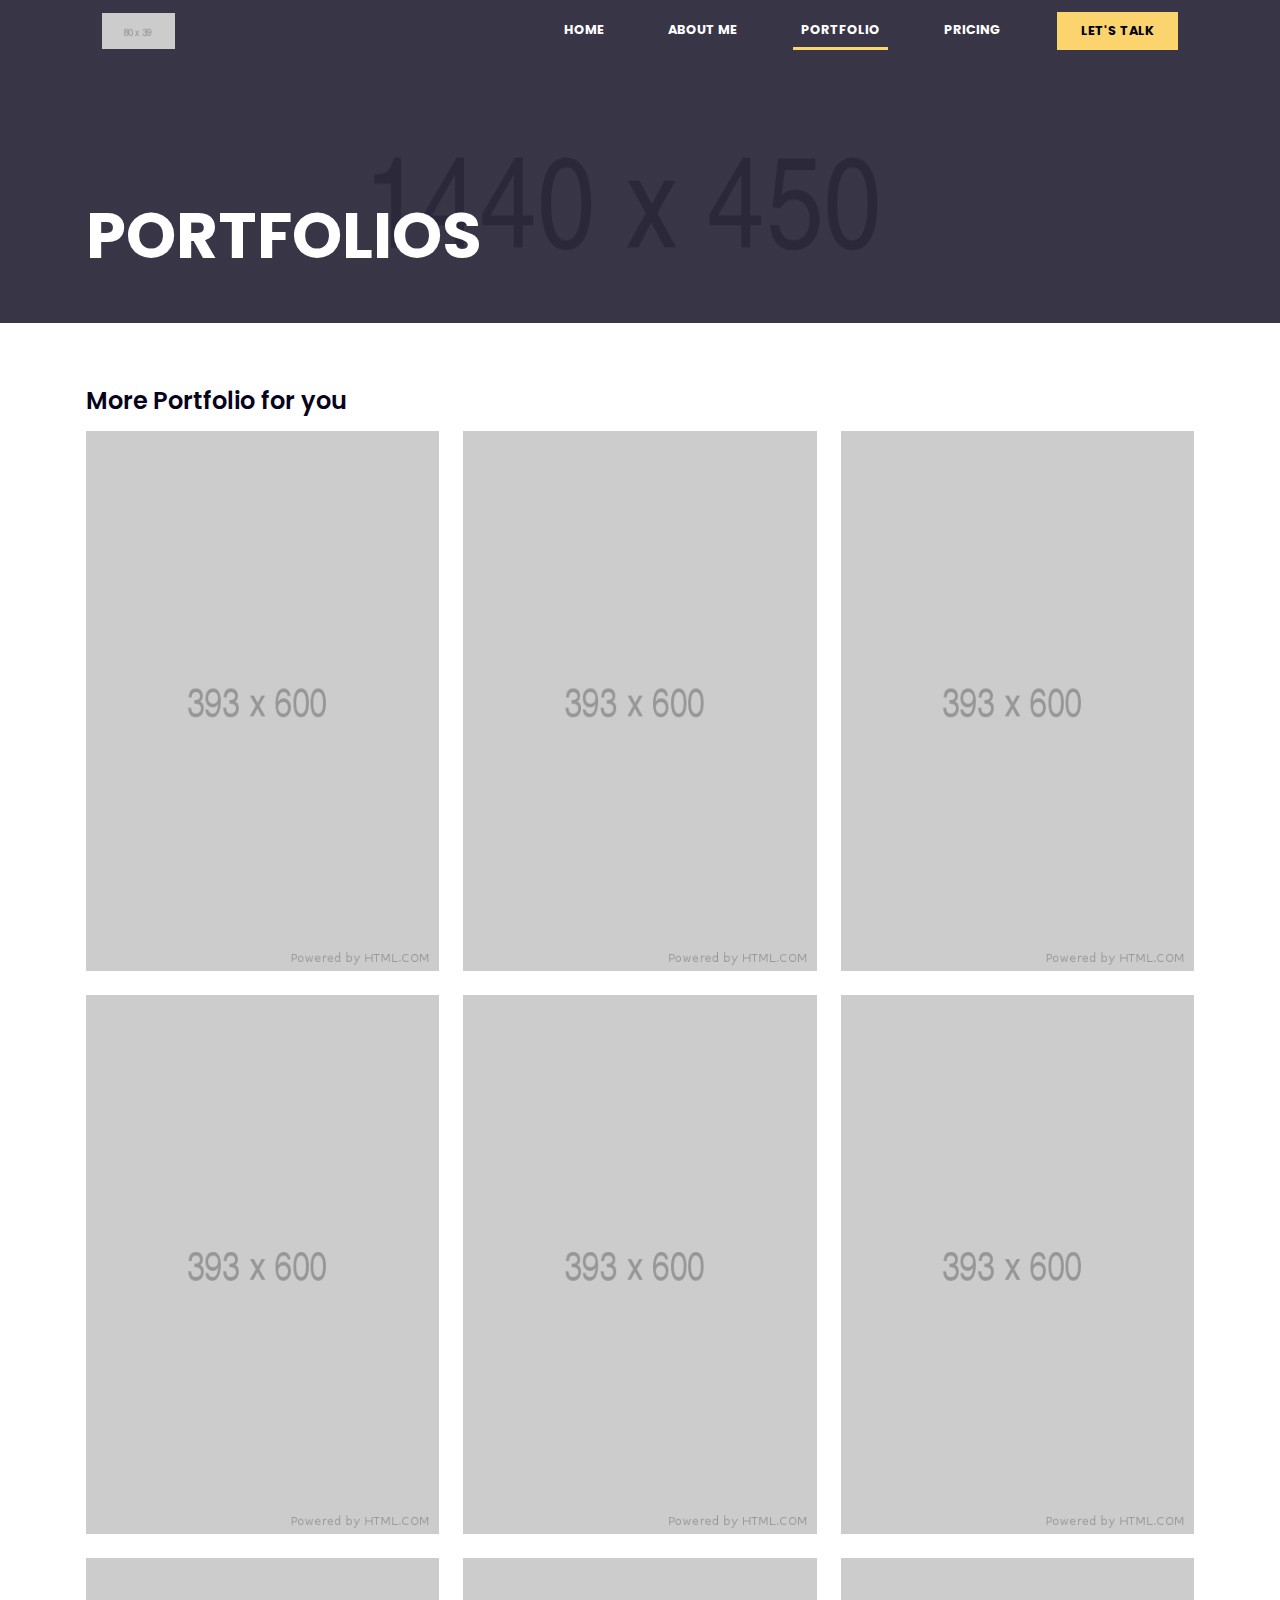
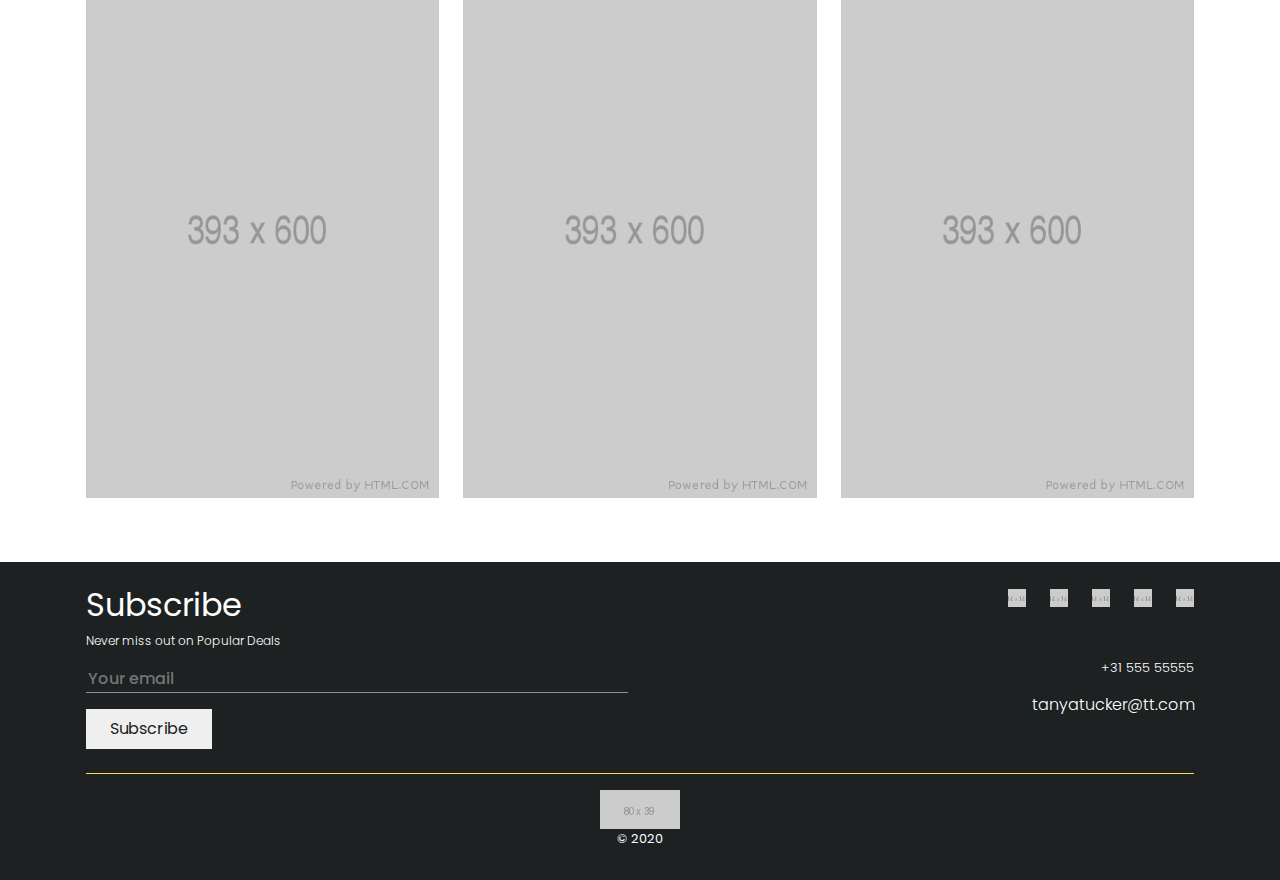
<file: index.html>
<!doctype html>

<html lang="en">
  <head>
    <meta charset="utf-8">
    <meta name="viewport" content="width=device-width, initial-scale=1">

    <link rel="stylesheet" href="css/bootstrap/bootstrap.min.css">
    <link rel="stylesheet" href="css/style.css">
    <link href="https://fonts.googleapis.com/css2?family=Poppins:wght@200;300;400;500;600;700&display=swap" rel="stylesheet">

    <title>Photography Portfolio</title>
  </head>

  <body>
    <header class="mobile d-block d-sm-none">
      <nav class="navbar navbar-expand-md navbar-dark">
        <div class="container-fluid">
          <a class="navbar-brand logo text-white" href="#">
            <img src="images/logo.png" alt="logo" class="img-fluid">
          </a>
          <button class="navbar-toggler" type="button" data-toggle="collapse" data-target="#navbarNavAltMarkup" aria-controls="navbarNavAltMarkup" aria-expanded="false" aria-label="Toggle navigation">
            <span class="navbar-toggler-icon"></span>
          </button>
          <div class="collapse navbar-collapse" id="navbarNavAltMarkup">
            <div class="navbar-nav ml-auto">
              <a class="nav-link text-white" href="#">HOME</a>
              <a class="nav-link text-white" href="#">ABOUT ME</a>
              <a class="nav-link text-white" aria-current="page" href="#">PORTFOLIO</a>
              <a class="nav-link text-white" href="#">PRICING</a>
              <button class="header py-2">LET'S TALK</button>
            </div>
          </div>
        </div>
      </nav>

      <h1 class="container text-white mt-5 pt-5 pb-3 mobile">SEND A MESSAGE</h1>
    </header>

    <header class="desktop d-none d-sm-block">
      <div class="container">
        <nav class="navbar navbar-expand-md navbar-dark pb-5">
          <div class="container-fluid">
            <a class="navbar-brand logo text-white" href="#">
              <img src="images/logo.png" alt="logo" class="img-fluid">
            </a>
            <button class="navbar-toggler" type="button" data-toggle="collapse" data-target="#navbarNavAltMarkup" aria-controls="navbarNavAltMarkup" aria-expanded="false" aria-label="Toggle navigation">
              <span class="navbar-toggler-icon"></span>
            </button>
            <div class="collapse navbar-collapse" id="navbarNavAltMarkup">
              <div class="navbar-nav ml-auto">
                <a class="nav-link text-white mr-3 mr-lg-5" href="#">HOME</a>
                <a class="nav-link text-white mr-3 mr-lg-5" href="#">ABOUT ME</a>
                <a class="nav-link text-white mr-3 mr-lg-5 current" aria-current="page" href="#">PORTFOLIO</a>
                <a class="nav-link text-white mr-3 mr-lg-5" href="#">PRICING</a>
                <button class="header px-4 py-2">LET'S TALK</button>
              </div>
            </div>
          </div>
        </nav>

        <h1 class="text-white mt-5 py-5">PORTFOLIOS</h1>
      </div>
    </header>

    <section id="one">
      <div class="container my-5 py-sm-3">
        <h4>More Portfolio for you</h4>

        <div class="row mt-3">
          <div class="col-md-4 col-12">
            <img src="images/image.png" alt="image1" class="img-fluid">
          </div>
          <div class="col-md-4 col-12 my-3 my-sm-0">
            <img src="images/image.png" alt="image2" class="img-fluid">
          </div>
          <div class="col-md-4 col-12">
            <img src="images/image.png" alt="image3" class="img-fluid">
          </div>
        </div>

        <div class="row my-sm-4">
          <div class="col-md-4 col-12 d-none d-sm-block">
            <img src="images/image.png" alt="image4" class="img-fluid">
          </div>
          <div class="col-md-4 col-12 d-none d-sm-block">
            <img src="images/image.png" alt="image5" class="img-fluid">
          </div>
          <div class="col-md-4 col-12 d-none d-sm-block">
            <img src="images/image.png" alt="image6" class="img-fluid">
          </div>
        </div>

        <div class="row">
          <div class="col-md-4 col-12 d-none d-sm-block">
            <img src="images/image.png" alt="image7" class="img-fluid">
          </div>
          <div class="col-md-4 col-12 d-none d-sm-block">
            <img src="images/image.png" alt="image8" class="img-fluid">
          </div>
          <div class="col-md-4 col-12 d-none d-sm-block">
            <img src="images/image.png" alt="image9" class="img-fluid">
          </div>
        </div>

        <p class="text-center d-block d-sm-none see-more mt-3">See more</p>
      </div>
    </section>

    <footer>
      <div class="container text-white">
        <div class="row py-4">
          <div class="col-sm-6 col-12">
            <h3 class="text-white">Subscribe</h3>
            <p class="footer1">Never miss out on Popular Deals</p>
            <input type="email" placeholder="Your email"><br>
            <button class="footer mt-3 px-4 py-2">Subscribe</button>
          </div>

          <div class="col-sm-6 col-12 text-sm-right">
            <div class="d-flex justify-content-sm-end mt-4 mt-sm-0 mb-4 mb-sm-5">
              <a href="http://instagram.com" target="_blank" rel="noopener noreferrer">
                <img src="images/social-media.png" alt="instagram" class="img-fluid">
              </a>
              <a href="http://facebook.com" target="_blank" rel="noopener noreferrer">
                <img src="images/social-media.png" alt="facebook" class="img-fluid ml-4">
              </a>
              <a href="http://twitter.com" target="_blank" rel="noopener noreferrer">
                <img src="images/social-media.png" alt="twitter" class="img-fluid ml-4">
              </a>
              <a href="http://linkedin.com" target="_blank" rel="noopener noreferrer">
                <img src="images/social-media.png" alt="linkedin" class="img-fluid ml-4">
              </a>
              <a href="http://youtube.com" target="_blank" rel="noopener noreferrer">
                <img src="images/social-media.png" alt="youtube" class="img-fluid ml-4">
              </a>
            </div>
            <p class="footer2">+31 555 55555</p>
            <p class="footer3">tanyatucker@tt.com</p>
          </div>
        </div>

        <div class="sub-footer text-sm-center pb-3">
          <img src="images/logo.png" alt="logo" class="img-fluid mt-3">
          <p class="footer4">&copy; 2020</p>
        </div>
      </div>
    </footer>
    <!-- Optional JavaScript -->
    <!-- Popper.js first, then Bootstrap JS -->
    <script src="js/popper/popper.min.js"></script>
    <script src="js/bootstrap/bootstrap.min.js"></script>
  </body>
</html>
</file>
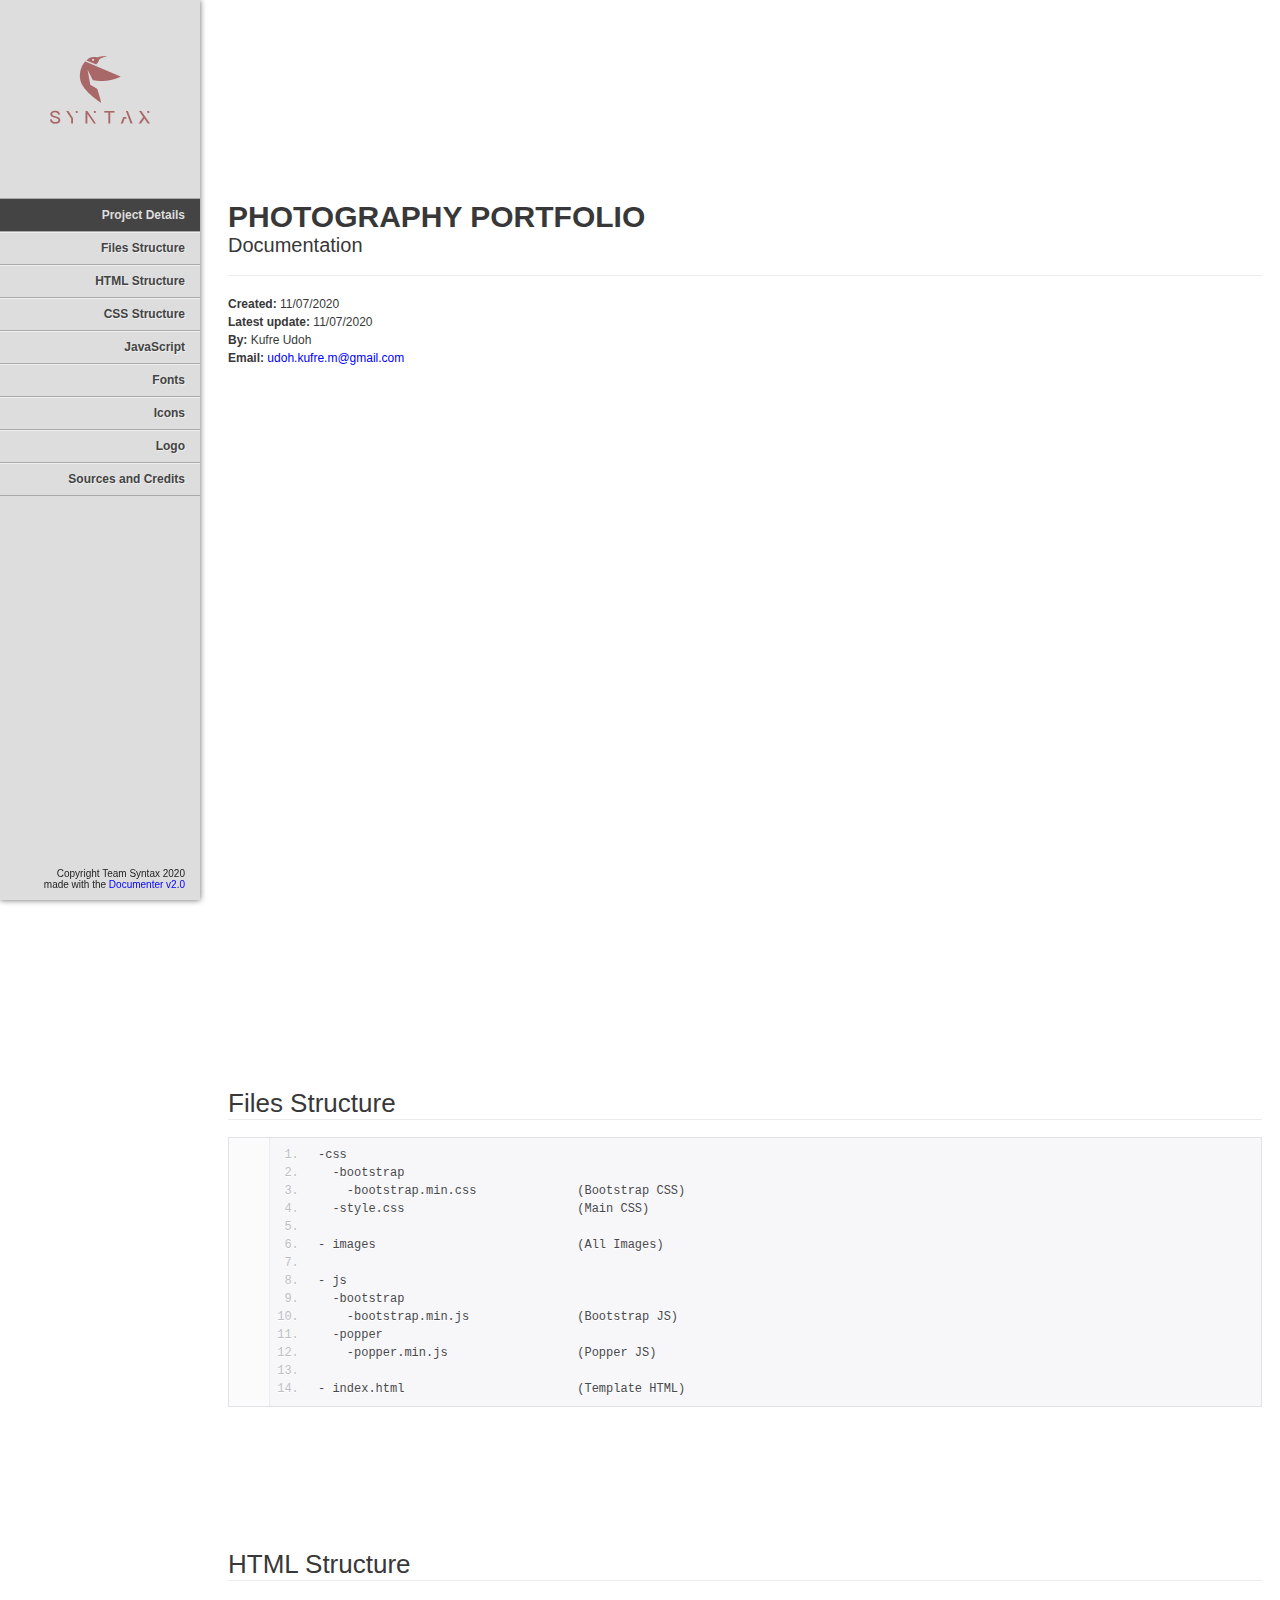
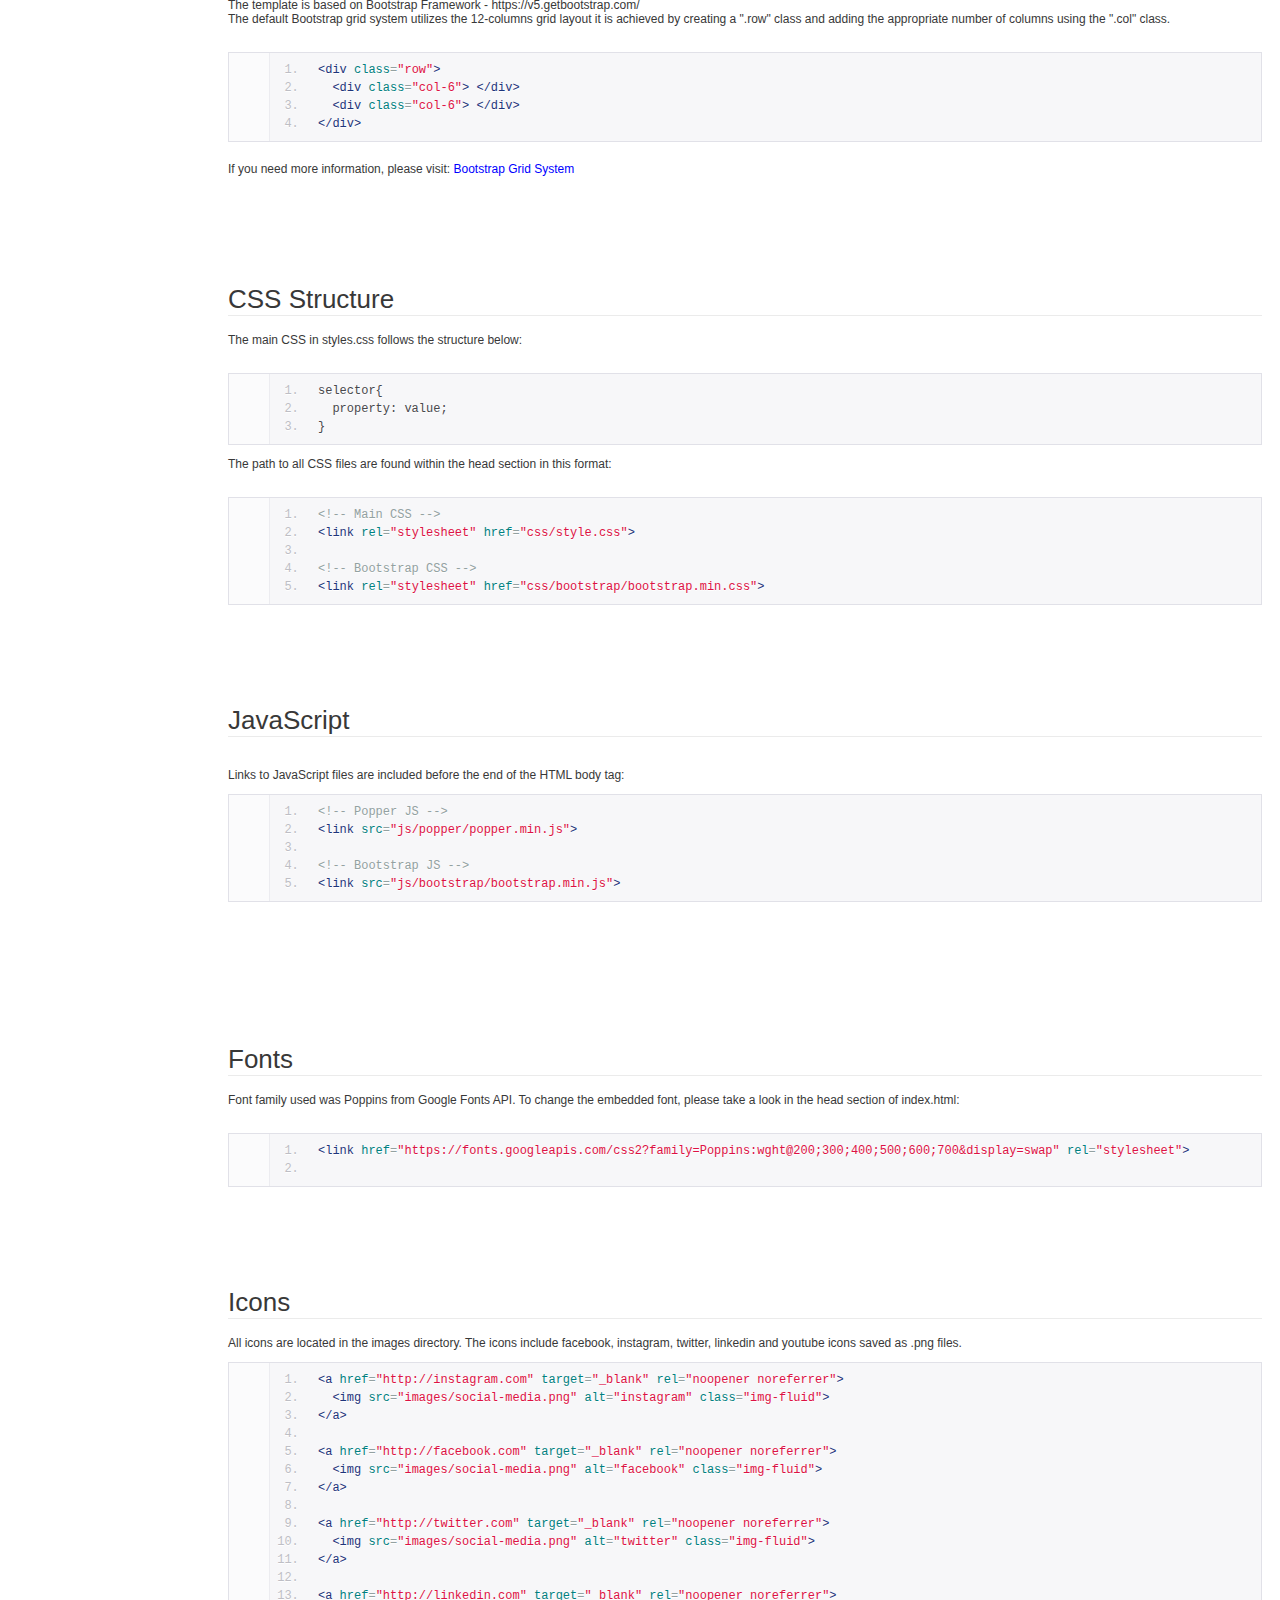
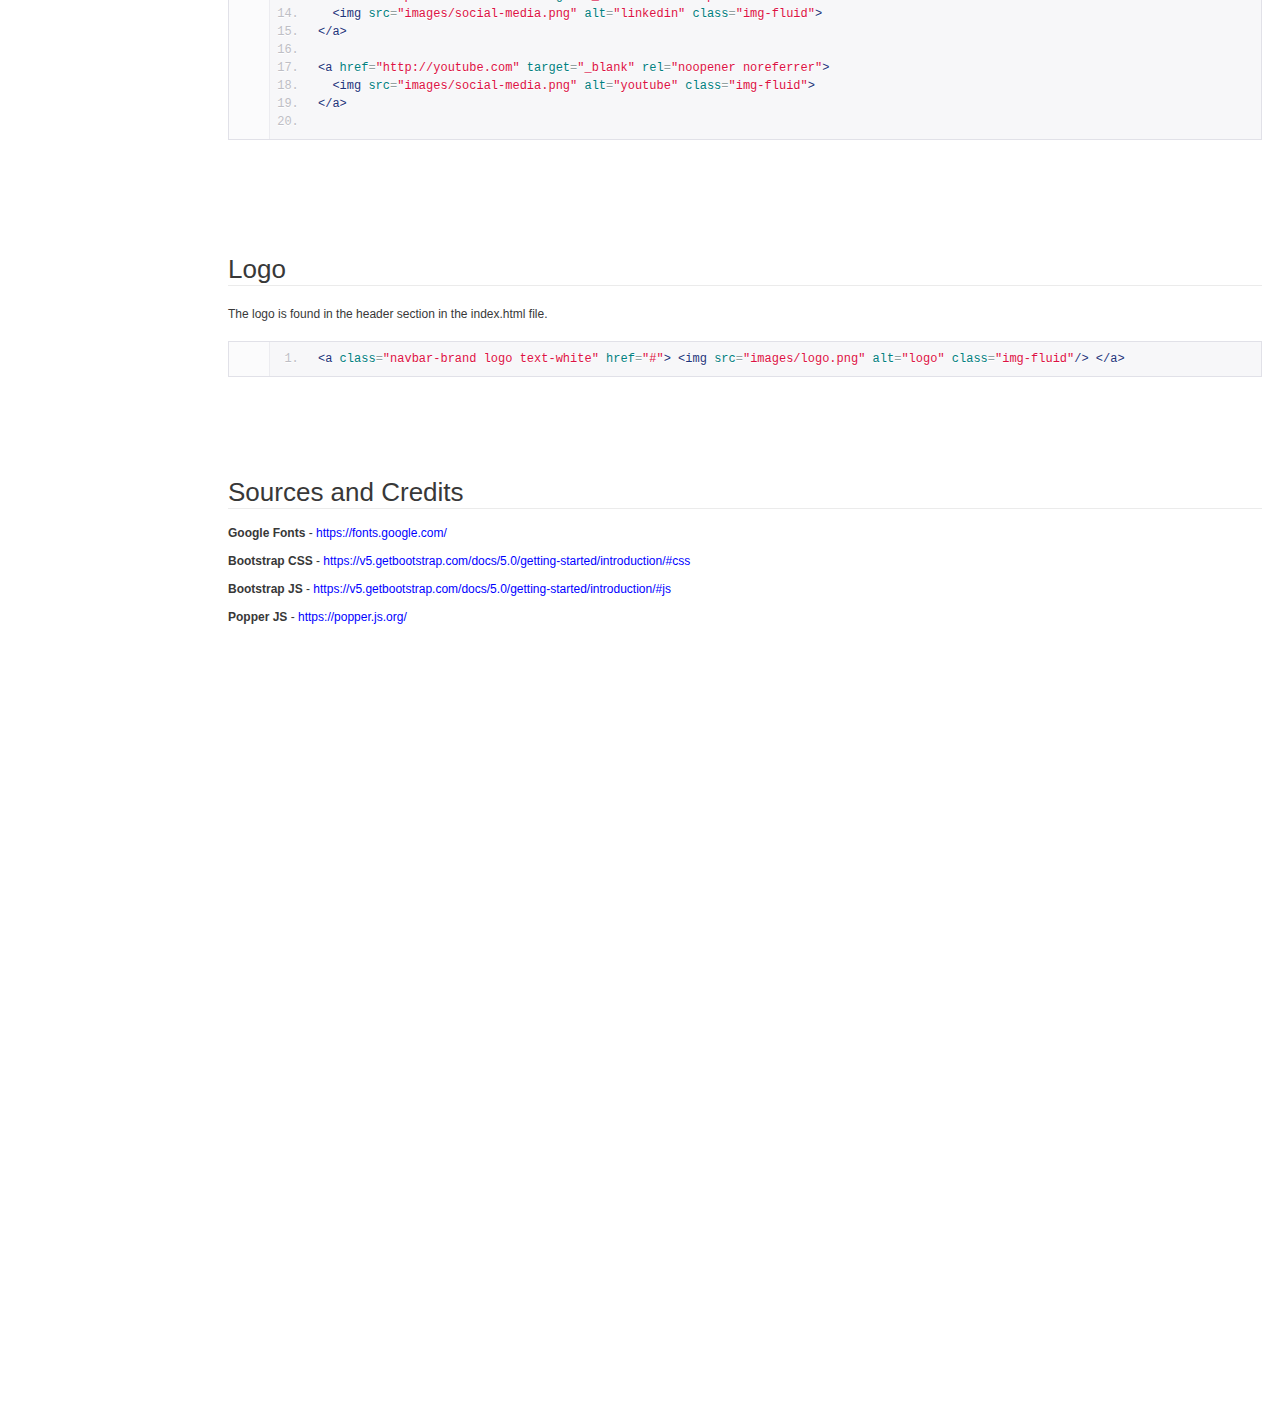
<file: documentation/index.html>
<!DOCTYPE html>
<!--[if IE 6]><html lang="en-us" class="ie6"> <![endif]-->
<!--[if IE 7]><html lang="en-us" class="ie7"> <![endif]-->
<!--[if IE 8]><html lang="en-us" class="ie8"> <![endif]-->
<!--[if (gt IE 7)|!(IE)]><!-->
<html lang="en-us">
  <!--<![endif]-->
  <head>
    <meta charset="utf-8" />

    <title>Photography Portfolio - Documentation</title>

    <meta name="description" content="" />
    <meta name="author" content="Team Syntax" />
    <meta name="copyright" content="Team Syntax" />
    <meta name="generator" content="Documenter v2.0 http://rxa.li/documenter" />
    <meta name="date" content="2020-07-04T00:00:00+02:00" />

    <link rel="stylesheet" href="assets/css/documenter_style.css" media="all" />
    <link
      rel="stylesheet"
      href="assets/js/google-code-prettify/prettify.css"
      media="screen"
    />
    <script src="assets/js/google-code-prettify/prettify.js"></script>

    <script src="assets/js/jquery.js"></script>

    <script src="assets/js/jquery.scrollTo.js"></script>
    <script src="assets/js/jquery.easing.js"></script>

    <script>
      document.createElement('section')
      var duration = '500',
        easing = 'swing'
    </script>
    <script src="assets/js/script.js"></script>

    <style>
      html {
        background-color: #ffffff;
        color: #383838;
      }
      ::-moz-selection {
        background: #444444;
        color: #dddddd;
      }
      ::selection {
        background: #444444;
        color: #dddddd;
      }
      #documenter_sidebar #documenter_logo {
        background-image: url(assets/images/logo.png);
      }
      a {
        color: #0000ff;
      }
      .btn {
        border-radius: 3px;
      }
      .btn-primary {
        background-image: -moz-linear-gradient(top, #0088cc, #0044cc);
        background-image: -ms-linear-gradient(top, #0088cc, #0044cc);
        background-image: -webkit-gradient(
          linear,
          0 0,
          0 0088cc%,
          from(#dddddd),
          to(#0044cc)
        );
        background-image: -webkit-linear-gradient(top, #0088cc, #0044cc);
        background-image: -o-linear-gradient(top, #0088cc, #0044cc);
        background-image: linear-gradient(top, #0088cc, #0044cc);
        filter: progid:DXImageTransform.Microsoft.gradient(startColorstr='#0088CC', endColorstr='#0044CC', GradientType=0);
        border-color: #0044cc #0044cc #bfbfbf;
        color: #ffffff;
      }
      .btn-primary:hover,
      .btn-primary:active,
      .btn-primary.active,
      .btn-primary.disabled,
      .btn-primary[disabled] {
        border-color: #0088cc #0088cc #bfbfbf;
        background-color: #0044cc;
      }
      hr {
        border-top: 1px solid #ebebeb;
        border-bottom: 1px solid #ffffff;
      }
      #documenter_sidebar,
      #documenter_sidebar ul a {
        background-color: #dddddd;
        color: #222222;
      }
      #documenter_sidebar ul a {
        -webkit-text-shadow: 1px 1px 0px #eeeeee;
        -moz-text-shadow: 1px 1px 0px #eeeeee;
        text-shadow: 1px 1px 0px #eeeeee;
      }
      #documenter_sidebar ul {
        border-top: 1px solid #aaaaaa;
      }
      #documenter_sidebar ul a {
        border-top: 1px solid #eeeeee;
        border-bottom: 1px solid #aaaaaa;
        color: #444444;
      }
      #documenter_sidebar ul a:hover {
        background: #444444;
        color: #dddddd;
        border-top: 1px solid #444444;
      }
      #documenter_sidebar ul a.current {
        background: #444444;
        color: #dddddd;
        border-top: 1px solid #444444;
      }
      #documenter_copyright {
        display: block !important;
        visibility: visible !important;
      }
    </style>
  </head>

  <body class="documenter-project-go">
    <div id="documenter_sidebar">
      <a href="#documenter_cover" id="documenter_logo"></a>
      <ul id="documenter_nav">
        <li><a class="current" href="#documenter_cover">Project Details</a></li>
        <li>
          <a href="#files_structure" title="Files Structure">Files Structure</a>
        </li>
        <li>
          <a href="#html_structure" title="HTML Structure">HTML Structure</a>
        </li>
        <li>
          <a href="#css_structure" title="CSS Structure">CSS Structure</a>
        </li>
        <li><a href="#javascript" title="JavaScript">JavaScript</a></li>
        <li><a href="#fonts" title="Fonts">Fonts</a></li>
        <li><a href="#icons" title="Icons">Icons</a></li>
        <li><a href="#logo" title="Logo">Logo</a></li>
        <li>
          <a href="#sources_and_credits" title="Sources and Credits"
            >Sources and Credits</a
          >
        </li>
      </ul>
      <div id="documenter_copyright">
        Copyright Team Syntax 2020<br />
        made with the <a href="http://rxa.li/documenter">Documenter v2.0</a>
      </div>
    </div>
    <div id="documenter_content">
      <section id="documenter_cover">
        <h1>PHOTOGRAPHY PORTFOLIO</h1>
        <h2>Documentation</h2>
        <div id="documenter_buttons"></div>
        <hr />
        <ul>
          <li><strong>Created:</strong> 11/07/2020</li>
          <li><strong>Latest update:</strong> 11/07/2020</li>
          <li><strong>By:</strong> Kufre Udoh</li>

          <li>
            <strong>Email:</strong>
<a href="mailto:udoh.kufre.m@gmail.com">udoh.kufre.m@gmail.com</a>
          </li>
        </ul>
        <p></p>
      </section>

      <section id="files_structure">
        <div class="page-header">
          <h3>Files Structure</h3>
          <hr class="notop" />
        </div>
        <pre class="prettyprint lang-html linenums">
-css
  -bootstrap
    -bootstrap.min.css              (Bootstrap CSS)
  -style.css                        (Main CSS)

- images                            (All Images)

- js
  -bootstrap
    -bootstrap.min.js               (Bootstrap JS)
  -popper
    -popper.min.js                  (Popper JS)

- index.html                        (Template HTML)</pre
        >
        <p>
          &nbsp;
        </p>
      </section>

      <section id="html_structure">
        <div class="page-header">
          <h3>HTML Structure</h3>
          <hr class="notop" />
        </div>
        <div>
          The template is based on Bootstrap Framework -
          https://v5.getbootstrap.com/
        </div>
        <div>
          The default Bootstrap grid system utilizes the 12-columns grid layout it is achieved by creating a ".row" class and adding the appropriate number of columns using the ".col" class.
        </div>
        <div>
          &nbsp;
        </div>
        <div>
          <pre class="prettyprint lang-html linenums">
&lt;div class=&quot;row&quot;&gt;
  &lt;div class=&quot;col-6&quot;&gt; &lt;/div&gt;
  &lt;div class=&quot;col-6&quot;&gt; &lt;/div&gt;
&lt;/div&gt;</pre
          >
        </div>
        <p>
          If you need more information, please visit:
          <a href="https://v5.getbootstrap.com/docs/5.0/layout/grid/" target="_blank"
            >Bootstrap Grid System</a
          >
        </p>
      </section>

      <section id="css_structure">
        <div class="page-header">
          <h3>CSS Structure</h3>
          <hr class="notop" />
        </div>
        <div>
          The main CSS in styles.css follows the structure below:
        </div>
        <div>
          &nbsp;
        </div>
        <pre class="prettyprint lang-html linenums">
selector{
  property: value;
}
</pre
        >
        <div>
          The path to all CSS files are found within the head section in this format:
        </div>
        <div>
          &nbsp;
        </div>
        <pre class="prettyprint lang-html linenums">
&lt;!-- Main CSS --&gt;
&lt;link rel=&quot;stylesheet&quot; href=&quot;css/style.css&quot;&gt;

&lt;!-- Bootstrap CSS --&gt;
&lt;link rel=&quot;stylesheet&quot; href=&quot;css/bootstrap/bootstrap.min.css&quot;&gt;
</pre
        >
      </section>

      <section id="javascript">
        <div class="page-header">
          <h3>JavaScript</h3>
          <hr class="notop" />
        </div>
        <div>
          &nbsp;
        </div>
        <div>
          Links to JavaScript files are included before the end of the HTML body tag:
        </div>
        <div>
          <pre class="prettyprint lang-html linenums">
&lt;!-- Popper JS --&gt;
&lt;link src=&quot;js/popper/popper.min.js&quot;&gt;

&lt;!-- Bootstrap JS --&gt;
&lt;link src=&quot;js/bootstrap/bootstrap.min.js&quot;&gt;
</pre
          >
        </div>
        <p>&nbsp;</p>
      </section>
      <section id="fonts">
        <div class="page-header">
          <h3>Fonts</h3>
          <hr class="notop" />
        </div>
        <div>
          Font family used was Poppins from Google Fonts API. To change the embedded font, please take a look in the head section of
          index.html:
        </div>
        <div>
          &nbsp;
        </div>
        <div>
          <pre class="prettyprint lang-html linenums">
&lt;link href=&quot;https://fonts.googleapis.com/css2?family=Poppins:wght@200;300;400;500;600;700&display=swap&quot; rel=&quot;stylesheet&quot;&gt;
            </pre
          >
        </div>
      </section>

      <section id="icons">
        <div class="page-header">
          <h3>Icons</h3>
          <hr class="notop" />
        </div>
        <div>
          All icons are located in the images directory. The icons include facebook, instagram, twitter, linkedin and youtube icons saved as .png files.
        </div>
        <pre class="prettyprint lang-html linenums">
&lt;a href=&quot;http://instagram.com&quot; target=&quot;_blank&quot; rel=&quot;noopener noreferrer&quot;&gt;
  &lt;img src=&quot;images/social-media.png&quot; alt=&quot;instagram&quot; class=&quot;img-fluid&quot;&gt;
&lt;/a&gt;

&lt;a href=&quot;http://facebook.com&quot; target=&quot;_blank&quot; rel=&quot;noopener noreferrer&quot;&gt;
  &lt;img src=&quot;images/social-media.png&quot; alt=&quot;facebook&quot; class=&quot;img-fluid&quot;&gt;
&lt;/a&gt;

&lt;a href=&quot;http://twitter.com&quot; target=&quot;_blank&quot; rel=&quot;noopener noreferrer&quot;&gt;
  &lt;img src=&quot;images/social-media.png&quot; alt=&quot;twitter&quot; class=&quot;img-fluid&quot;&gt;
&lt;/a&gt;

&lt;a href=&quot;http://linkedin.com&quot; target=&quot;_blank&quot; rel=&quot;noopener noreferrer&quot;&gt;
  &lt;img src=&quot;images/social-media.png&quot; alt=&quot;linkedin&quot; class=&quot;img-fluid&quot;&gt;
&lt;/a&gt;

&lt;a href=&quot;http://youtube.com&quot; target=&quot;_blank&quot; rel=&quot;noopener noreferrer&quot;&gt;
  &lt;img src=&quot;images/social-media.png&quot; alt=&quot;youtube&quot; class=&quot;img-fluid&quot;&gt;
&lt;/a&gt;
          </pre>
        <div>
          &nbsp;
        </div>
      </section>

      <section id="logo">
        <div class="page-header">
          <h3>Logo</h3>
          <hr class="notop" />
        </div>
        <p>
          The logo is found in the header section in the index.html file.
        </p>
        <pre class="prettyprint lang-html linenums">
&lt;a class=&quot;navbar-brand logo text-white&quot; href=&quot;#&quot;&gt; &lt;img src=&quot;images/logo.png&quot; alt=&quot;logo&quot; class=&quot;img-fluid&quot;/&gt; &lt;/a&gt;
</pre>
      </section>

      <section id="sources_and_credits">
        <div class="page-header">
          <h3>Sources and Credits</h3>
          <hr class="notop" />
        </div>
        <div>
          <strong>Google Fonts</strong> -
          <a href="https://fonts.google.com/"
            >https://fonts.google.com/</a
          >
        </div>
        <div></div>
        <div>
          &nbsp;
        </div>
        <div>
          <strong>Bootstrap CSS</strong> -
          <a href="https://v5.getbootstrap.com/" target="_blank"
            >https://v5.getbootstrap.com/docs/5.0/getting-started/introduction/#css</a
          >
        </div>
        <div>
          &nbsp;
        </div>
        <div>
          <strong>Bootstrap JS</strong> -
          <a href="https://v5.getbootstrap.com/" target="_blank"
            >https://v5.getbootstrap.com/docs/5.0/getting-started/introduction/#js</a
          >
        </div>
        <div>
          &nbsp;
        </div>
        <div>
          <strong>Popper JS</strong> -
          <a href="https://v5.getbootstrap.com/" target="_blank"
            >https://popper.js.org/</a
          >
        </div>
      </section>
    </div>
  </body>
</html>
</file>
<file: css/style.css>
*{
  font-family: 'Poppins', sans-serif;
}
header.desktop{
  background-image: linear-gradient(to bottom, rgba(7, 3, 26, 0.75), rgba(7, 3, 26, 0.75)), url(../images/bg-desktop.png);
  background-size: cover;
}
header.mobile{
  background-image: linear-gradient(to bottom, rgba(7, 3, 26, 0.75), rgba(7, 3, 26, 0.75)), url(../images/bg-mobile.png);
  background-size: cover;
}
.nav-link{
  font-weight: bold;
  font-size: 0.8rem;
}
.current{
  border-bottom: 3px solid #FBD46D;
}
button.header{
  font-weight: bold;
  font-size: 0.8rem;
  border: none;
  background: #FBD46D;
  transition: 0.5s;
}
h1{
  font-weight: bold;
  font-size: 4rem;
}
h1.mobile{
  font-weight: bold;
  font-size: 2rem;
}
h4{
  font-weight: 600;
  font-size: 1.5rem;
  color: #07031A;
}
p.see-more{
  font-weight: bold;
  font-size: 18px;
  color: #07031A;
  cursor: pointer;
}
h3{
  font-weight: normal;
  font-size: 2rem;
}
footer{
  background: #1D2122;
}
p.footer1{
  font-weight: 300;
  font-size: 0.75rem;
}
input{
  width: 100%;
  font-weight: 500;
  font-size: 1rem;
  border: none;
  color: #ffffff;
  background: #1D2122;
  border-bottom: 1px solid rgba(255, 255, 255, 0.5);
  outline: #1D2122;
}
button.footer{
  font-weight: normal;
  font-size: 1rem;
  color: #1D2122;
  border: none;
  transition: 0.5s;
}
p.footer2{
  font-weight: 300;
  font-size: 0.8rem;
  cursor: pointer;
}
p.footer3{
  font-weight: 300;
  font-size: 1rem;
  cursor: pointer;
}
.sub-footer{
  border-top: 1px solid #FBD46D;
}
p.footer4{
  font-weight: normal;
  font-size: 0.8rem;
}
button:hover{
  color: #ffffff;
  background-color: rgb(62, 184, 62);
  transition: 0.5s;
}
</file>
<file: documentation/assets/css/documenter_style.css>
/*!
 * Documenter 2.0
 * http://rxa.li/documenter
 *
 * Copyright 2011, Xaver Birsak
 * http://revaxarts.com
 *
 */
html,body,div,span,applet,object,iframe,h1,h2,h3,h4,h5,h6,p,blockquote,a,abbr,acronym,address,big,cite,code,del,dfn,em,font,img,ins,kbd,q,s,samp,small,strike,strong,sub,sup,tt,var,dl,dt,dd,ol,ul,li,fieldset,form,label,legend,table,caption,tbody,tfoot,thead,tr,th,td{
	margin:0;
	padding:0;
	border:0;
	outline:0;
	font-weight:inherit;
	font-style:inherit;
	font-size:100%;
	font-family:inherit;
	vertical-align:baseline;
}
html { 
	font-size:101%;
	font-family:Arial,verdana,arial,sans-serif;
	font-size:12px;
	-webkit-text-size-adjust:none;
	color:#6F6F6F;
	background-color:#efefef;
}
body{
	min-height:100%;
	height:auto;
	width:100%;
}
footer, header, section {
	display:block;
}
a{ color:#6F6F6F; text-decoration:none; cursor:pointer; }
a:hover { text-decoration:underline }
p, ul, ol{
	margin:18px 0;
	line-height:1.5em;
}
li{
	list-style:none;
}
li.placeholder{
	height:70px;
	width:100%;
	font-size:16px;
}
hr { 
	display:block;
	height:0px;
	line-height:0px;
	border:0;
	border-top:1px solid #ddd;
	border-bottom:1px solid #aaa;
	margin:16px 0;
	padding:0;
	clear:both;
	float:none;
}
hr.notop{
	margin-top:0;
}
strong{
	font-weight:700;
}
#documenter_buttons{
	position:absolute;
	right:10px;
	margin-top:-30px;
}
.btn{
	cursor:pointer;
	width:auto;
	padding:7px 7px 8px;
	border-radius:3px;
	border:1px solid #ccc;
}
.btn:hover{
	border:1px solid #B1B4B0;
	box-shadow:0px 2px 2px rgba(0,0,0,0.1);
	-moz-box-shadow:0px 2px 2px rgba(0,0,0,0.1);
	-webkit-box-shadow:0px 2px 2px rgba(0,0,0,0.1);
	text-decoration:none;
}
.btn:active{
	border:1px solid #B1B4B0;
	box-shadow:inset 0px 2px 2px rgba(0,0,0,0.1);
	-moz-box-shadow:inset 0px 2px 2px rgba(0,0,0,0.1);
	-webkit-box-shadow:inset 0px 2px 2px rgba(0,0,0,0.1);
	background-color:#eee;
}

#documenter_content{
	position:absolute;
	right:18px;
	left:218px;
	padding-left:10px;
	padding-bottom:800px;
	min-height:100%;
	height:auto;
	z-index:1;
}
#documenter_sidebar{
	-moz-box-shadow:0 0 6px rgba(3,3,3,0.6);
	-webkit-box-shadow:0 0 6px rgba(3,3,3,0.6);
	box-shadow:0 0 6px rgba(3,3,3,0.6);
	position:fixed;
	left:0;
	width:200px;
	height:100%;
	min-height:100%;
	z-index:100;
}
#documenter_sidebar a{
	position:relative;
	z-index:100;
}
img{
	border:0;
}
#documenter_copyright{
	position:absolute;
	bottom:10px;
	font-size:10px;
	right:15px;
	width:200px;
	text-align:right;
	z-index:1
}
noscript{
	display:block;
	position:absolute;
	top:238px;
	margin:0 auto;
	width:800px;
	bottom:0;
	z-index:20;
}
noscript p{
	width:800px;
	font-size:20px;
	padding-top:20px;
	margin:0 auto;
	color:#4D4D4D;
}
.small{
	font-size:10px;
	letter-spacing:0;
}

/*----------------------------------------------------------------------*/
/* Sidebar
/*----------------------------------------------------------------------*/

#documenter_sidebar #documenter_logo{
	display:block;
	height:20%;
	max-height:200px;
	min-height:70px;
	width:200px;
	background-position:center center;
	background-repeat:no-repeat;
}
#documenter_sidebar ul{
	font-size:12px;
	font-weight:700;
	min-height:150px;
	height:75%;
	overflow:auto;
}

#documenter_sidebar ul li{
	text-align:right;
	padding:0;
}
#documenter_sidebar ul a{
	display:block;
	border-top:1px solid #ddd;
	border-bottom:1px solid #aaa;
	padding:6px 15px 7px 0;
	text-align:right;
}
#documenter_sidebar ul a:hover,#documenter_sidebar ul a.current{
	-webkit-text-shadow:none;
	-moz-text-shadow:none;
	text-shadow:none;
	text-decoration:none;
}
#documenter_sidebar ul li ul{
	border-top:0;
	font-size:10px;
	min-height:10px;
	height:auto;
	overflow:auto;
	margin:0;
	display:none;
}
#documenter_sidebar ul li ul li a{
	display:block;
	padding:4px 15px 5px 0;
	text-align:right;
}

/*----------------------------------------------------------------------*/
/* Content
/*----------------------------------------------------------------------*/

#documenter_cover{
	position:relative;
	height:800px;
	padding-top:200px !important;
}
#documenter_cover li{
	list-style:none !important;
	margin-left:0 !important;
}
#documenter_cover p{
	width:500px;
}
#documenter_content section{
	padding-top:70px;
}
#documenter_content h1{
	font-size:30px;
	font-weight:700;
}
#documenter_content h2{
	font-size:20px;
	margin-bottom:18px;
	font-weight:100;
}
#documenter_content h3{
	font-size:26px;
	margin:18px 0 0;
	font-weight:100;
}
#documenter_content h4{
	font-size:20px;
	margin:18px 0;
	font-weight:100;
}
#documenter_content h5{
	font-size:16px;
	margin:18px 0;
	font-weight:100;
}
#documenter_content h6{
	font-size:14px;
	margin:18px 0;
	font-weight:100;
}
#documenter_content p{
	margin:18px 0;
}
#documenter_content ol li{
	list-style:decimal;
	margin-left:36px;
}
#documenter_content ul li{
	list-style:square;
	margin-left:36px;
}
#documenter_content dl{
}
#documenter_content dl dt{
	padding-top:12px;
	font-weight:700;
	font-size:14px;
}
#documenter_content dl dd{
	padding-top:3px;
	margin-left:18px;
}
#documenter_content table{
	border-collapse:collapse;
}
#documenter_content table th{
	font-weight:700;
}
#documenter_content table th, #documenter_content table td{
	padding:3px;
	text-align:left;
}
#documenter_content code{
	font-family:"Courier New", Courier, monospace;
	font-size:12px;
}
#documenter_content .warning{
	padding:10px 10px 10px 30px;
	border:1px solid #D5D458;
	background-color:#F0FEB1;
	background-image:url(img/warning.png);
	background-repeat:no-repeat;
	background-position: 8px 11px;
}
#documenter_content .info{
	padding:10px 10px 10px 30px;
	border:1px solid #6AB3FF;
	background-color:#A3D0FF;
	background-image:url(img/info.png);
	background-repeat:no-repeat;
	background-position: 8px 11px;
}
#documenter_content div.alert {
  padding: 8px 35px 8px 14px;
  text-shadow: 0 1px 0 rgba(255, 255, 255, 0.5);
  background-color: #fcf8e3;
  border: 1px solid #fbeed5;
  -webkit-border-radius: 4px;
  -moz-border-radius: 4px;
  border-radius: 4px;
}
#documenter_content div.alert-success,#documenter_content  div.alert-success div.alert-heading {
  color: #468847;
}
#documenter_content div.alert-danger,#documenter_content  div.alert-error {
  background-color: #f2dede;
  border-color: #eed3d7;
}
#documenter_content div.alert-danger,
#documenter_content div.alert-error,
#documenter_content div.alert-danger div.alert-heading,
#documenter_content div.alert-error div.alert-heading {
  color: #b94a48;
}
#documenter_content div.alert-info {
  background-color: #d9edf7;
  border-color: #bce8f1;
}
#documenter_content div.alert-info,#documenter_content  div.alert-info div.alert-heading {
  color: #3a87ad;
}
#documenter_content div.alert-block {
  padding-top: 14px;
  padding-bottom: 14px;
}
#documenter_content div.alert-block > p,#documenter_content  div.alert-block > ul {
  margin-bottom: 0;
}
#documenter_content div.alert-block p + p {
  margin-top: 5px;
}





/*----------------------------------------------------------------------*/
/* Print Styles
/*----------------------------------------------------------------------*/

@media print {
	 * { background: transparent !important; color: black !important; text-shadow: none !important; filter:none !important;
	-ms-filter: none !important; } /* Black prints faster: sanbeiji.com/archives/953 */
	a, a:visited { color: #444 !important; text-decoration: underline; }
	a[href]:after { content: " (" attr(href) ")"; }
	abbr[title]:after { content: " (" attr(title) ")"; }
	.ir a:after, a[href^="javascript:"]:after, a[href^="#"]:after { content: ""; }  /* Don't show links for images, or javascript/internal links */
	pre, blockquote { border: 1px solid #999; page-break-inside: avoid; }
	thead { display: table-header-group; } /* css-discuss.incutio.com/wiki/Printing_Tables */
	tr, img { page-break-inside: avoid; }
	@page { margin: 0.5cm; }
	p, h2, h3 { orphans: 3; widows: 3; }
	h2, h3{ page-break-after: avoid; }
	hr { border-top:1px solid #000 !important;border-bottom:0 !important; }
	
	#documenter_sidebar{
		-moz-box-shadow:none;
		-webkit-box-shadow:none;
		box-shadow:none;
		position:absolute;
		left:10px;
		top:0;
		width:100%;
		margin-top:500px;
	}
	#documenter_sidebar ul:before { content: "Table of Contents"; }
	
	#documenter_sidebar ul{
		border:0 !important;
	}
	#documenter_sidebar ul li{
		border:0 !important;
		text-align:left;
	}
	#documenter_sidebar ul li a{
		border:0 !important;
		text-align:left;
		padding:4px;
	}
	#documenter_sidebar ul li a:hover{
		border:0 !important;
	}
	#documenter_sidebar #documenter_logo{
		display:none;
	}
	#documenter_sidebar #documenter_copyright{
		display:none;
	}
	#documenter_content{
		left:10px;
	}
	#documenter_cover{
		margin-bottom:300px;
	}
	#documenter_content .warning{
		background-image:url(img/warning.png) !important;
		background-repeat:no-repeat !important;
		background-position: 8px 11px !important;
	}
	#documenter_content .info{
		background-image:url(img/info.png) !important;
		background-repeat:no-repeat !important;
		background-position: 8px 11px !important;
	}
}
</file>
<file: documentation/assets/js/google-code-prettify/prettify.css>
.com { color: #93a1a1; }
.lit { color: #195f91; }
.pun, .opn, .clo { color: #93a1a1; }
.fun { color: #dc322f; }
.str, .atv { color: #D14; }
.kwd, .linenums .tag { color: #1e347b; }
.typ, .atn, .dec, .var { color: teal; }
.pln { color: #48484c; }

.prettyprint {
  padding: 8px;
  background-color: #f7f7f9;
  border: 1px solid #e1e1e8;
}
.prettyprint.linenums {
  -webkit-box-shadow: inset 40px 0 0 #fbfbfc, inset 41px 0 0 #ececf0;
     -moz-box-shadow: inset 40px 0 0 #fbfbfc, inset 41px 0 0 #ececf0;
          box-shadow: inset 40px 0 0 #fbfbfc, inset 41px 0 0 #ececf0;
}

/* Specify class=linenums on a pre to get line numbering */
ol.linenums {
  margin: 0 0 0 33px; /* IE indents via margin-left */
} 
ol.linenums li {
  padding-left: 12px;
  color: #bebec5;
  line-height: 18px;
  text-shadow: 0 1px 0 #fff;
}
</file>
